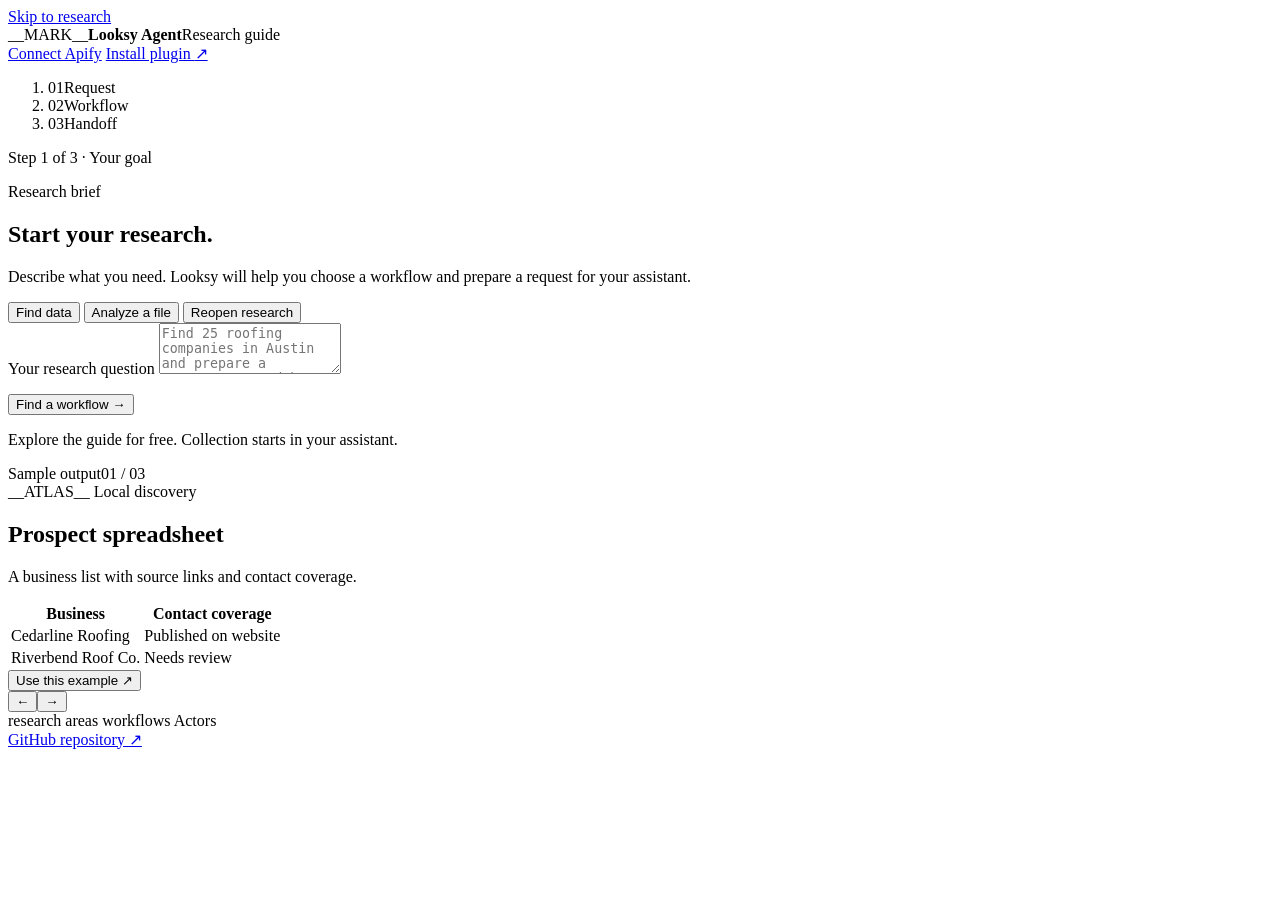
<file: scripts/catalog-template.html>
<!doctype html>
<html lang="en">
<head>
  <meta charset="utf-8">
  <meta name="viewport" content="width=device-width,initial-scale=1">
  <meta http-equiv="Content-Security-Policy" content="default-src 'none'; style-src 'unsafe-inline'; script-src 'unsafe-inline'; base-uri 'none'">
  <title>Research Guide · Looksy Agent</title>
  <style>__STYLES__</style>
</head>
<body>
  <a class="skip" href="#main">Skip to research</a>
  <header class="topbar"><div class="wrap topbar-inner">
    <div class="wordmark">__MARK__<strong>Looksy Agent</strong><span class="masthead-tag">Research guide</span></div>
    <nav class="guide-links" aria-label="Looksy setup"><a class="install" href="https://github.com/khadinakbarlabs/looksy/blob/main/docs/connect.md">Connect Apify</a> <a class="install" href="https://github.com/khadinakbarlabs/looksy#install-looksy-agent">Install plugin <span aria-hidden="true">↗</span></a></nav>
  </div></header>
  <main id="main" class="wrap" tabindex="-1">
    <div class="journey">
      <ol class="progress" aria-label="Research guide progress">
        <li aria-current="step"><span>01</span>Request</li>
        <li><span>02</span>Workflow</li>
        <li><span>03</span>Handoff</li>
      </ol>
      <p id="guide-progress" class="sr-only" role="status">Step 1 of 3 · Your goal</p>
      <div class="navigation">
        <button id="guide-back" class="quiet" hidden>Back</button>
        <button id="guide-start-over" class="quiet" hidden>Edit request</button>
      </div>
    </div>
    <section id="goal-step" class="spread opening">
      <div class="brief-column">
        <div class="kicker"><i></i> Research brief</div>
        <h1 id="goal-title">Start your research.</h1>
        <p id="goal-description" class="lede">Describe what you need. Looksy will help you choose a workflow and prepare a request for your assistant.</p>
        <div class="paths" role="group" aria-label="Choose a starting point">
          <button data-path="new_collection" aria-pressed="true">Find data</button>
          <button data-path="existing_data" aria-pressed="false">Analyze a file</button>
          <button data-path="saved_research" aria-pressed="false">Reopen research</button>
        </div>
        <label for="q" id="goal-label">Your research question</label>
        <textarea id="q" rows="3" aria-describedby="guide-message" placeholder="Find 25 roofing companies in Austin and prepare a prospect spreadsheet."></textarea>
        <p id="guide-message" class="error" role="status"></p>
        <button id="guide-next" class="primary">Find a workflow <span aria-hidden="true">→</span></button>
        <p class="note">Explore the guide for free. Collection starts in your assistant.</p>
      </div>
      <aside class="specimen" aria-label="Illustrative research outputs">
        <header class="specimen-head"><span>Sample output</span><span id="sample-number">01 / 03</span></header>
        <div class="plate" aria-hidden="true">
          __ATLAS__
          <span class="plate-caption" id="plate-caption">Local discovery</span>
        </div>
        <div class="specimen-body" aria-live="polite">
          <h2 id="sample-title">Prospect spreadsheet</h2>
          <p id="sample-description">A business list with source links and contact coverage.</p>
          <table aria-label="Illustrative fields"><thead><tr><th id="sample-column-a">Business</th><th id="sample-column-b">Contact coverage</th></tr></thead>
          <tbody id="sample-rows"><tr><td>Cedarline Roofing</td><td>Published on website</td></tr><tr><td>Riverbend Roof Co.</td><td>Needs review</td></tr></tbody></table>
        </div>
        <div class="specimen-foot"><button id="sample-use" class="text-button">Use this example <span aria-hidden="true">↗</span></button>
          <div class="pager"><button id="sample-prev" aria-label="Previous sample">←</button><button id="sample-next" aria-label="Next sample">→</button></div>
        </div>
      </aside>
    </section>
    <section id="plan-step" hidden>
      <div class="spread inner">
        <header class="chapter">
          <div class="kicker"><i></i> Workflow selection</div>
          <h1 tabindex="-1" id="plan-title">Choose a workflow.</h1>
          <div class="context"><span class="micro">Your request</span><p id="goal-summary"></p></div>
          <label for="area" id="area-label">Research area<select id="area"></select></label>
        </header>
        <div class="working">
          <section id="action" hidden><h2 id="action-title"></h2><p id="action-copy"></p><button id="action-use" class="primary">Prepare assistant request →</button></section>
          <section id="workflows"><h2>Suggested workflows</h2><p class="secondary-copy">Open a workflow to review its steps and output.</p><ul id="recipes" class="ledger"></ul><p id="recipe-empty" class="empty" hidden>No matching workflow. Broaden your request or browse individual tasks below.</p></section>
          <details id="advanced"><summary>Browse individual tasks</summary>
            <div class="filters"><label>Category<select id="category"></select></label><label>Subcategory<select id="family"></select></label></div>
            <div id="catalog-controls"><button id="saved" aria-pressed="false">Saved templates</button><button id="reset">Reset filters</button></div>
            <p id="count" class="note" role="status"></p><ul id="list" class="ledger"></ul><button id="more">Show more</button>
          </details>
        </div>
      </div>
    </section>
    <section id="handoff" hidden>
      <div class="spread inner">
        <header class="chapter">
          <div class="kicker"><i></i> Assistant handoff</div>
          <h1>Take it to your assistant.</h1>
          <p class="lede">Edit the request, then paste it into the assistant where you installed Looksy Agent.</p>
          <div class="context"><span class="micro">Selected starting point</span><p id="handoff-name"></p></div>
        </header>
        <div class="working editor">
          <label for="request">Prepared request</label><textarea id="request" rows="12" spellcheck="false"></textarea>
          <button id="copy" class="primary">Copy request <span aria-hidden="true">↗</span></button><span id="state" class="note" role="status"></span>
        </div>
      </div>
    </section>
  </main>
  <footer class="wrap"><div class="index-totals"><span><b id="total-areas"></b> research areas</span><span><b id="total-recipes"></b> workflows</span><span><b id="total-actors"></b> Actors</span></div><a href="https://github.com/khadinakbarlabs/looksy">GitHub repository ↗</a></footer>
  <script type="application/json" id="data">__INVENTORY__</script>
  <script>__SCRIPT__</script>
</body>
</html>
</file>
